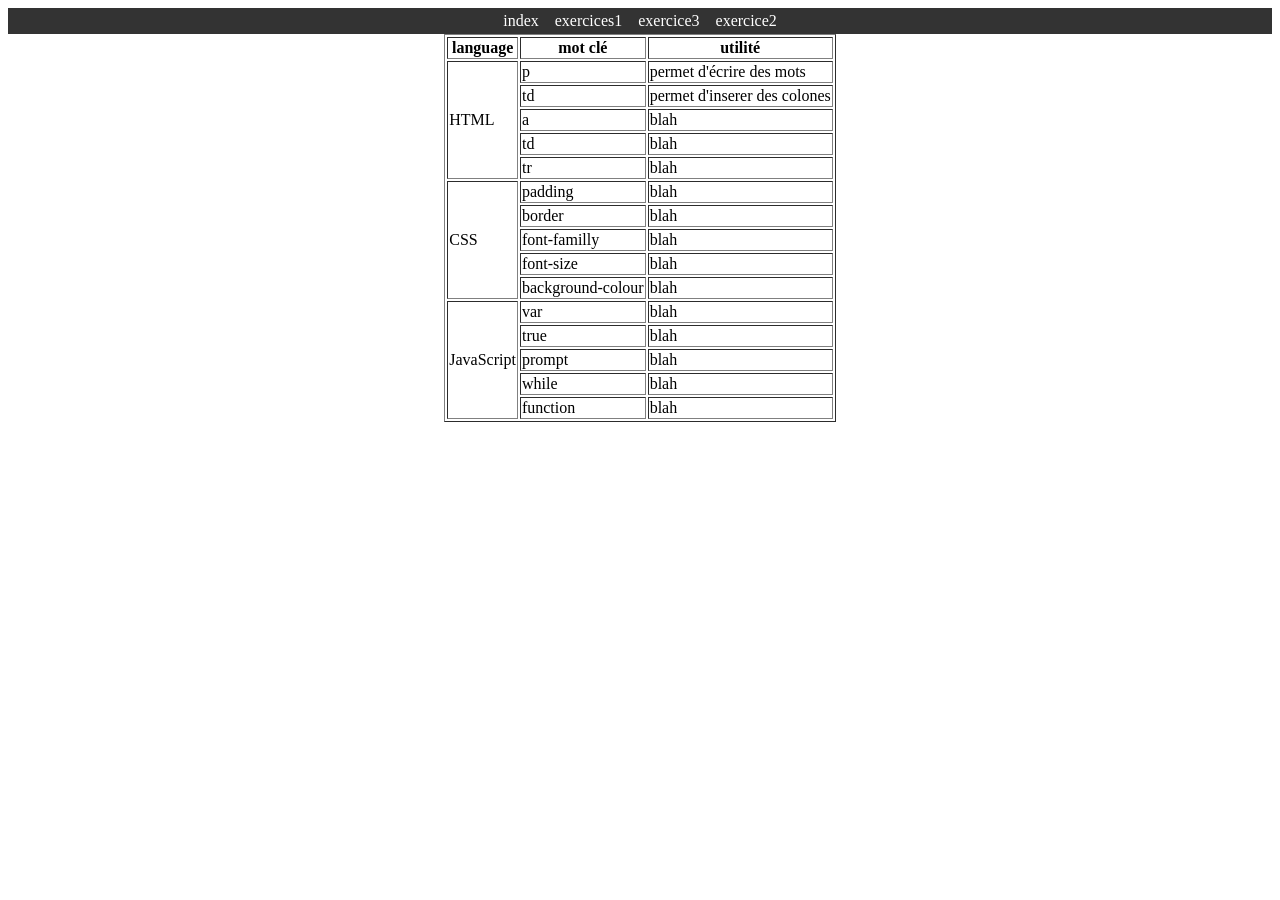
<file: exercice4.html>
<!DOCTYPE html>
<html>
<center>
  <head>
  <link rel="stylesheet" href="css/style2.css">
  </head>
  <body>
  <ul>
	  <li><a href="index.html">index</a> 
	<li><a href="exercices1.html">exercices1</a>
		<li><a href="exercice3.html">exercice3</a>
		<li><a href="exercices2.html">exercice2</a>
	</ul>
	
	</body>
	
    <table border="1">
	
      <thead>
	  
        <tr>
		
          <th rowspan="2">language</th>
		  
          <th rowspan="3">mot clé</th>
		  
          <th rowspan="4">utilité</th>
		  
         
          </tr>
          
      </thead>
	  
      <tbody>
	  
        <tr>
		
          <td rowspan="5">HTML </td>
		  
          <td>p</td>
		  
          <td>permet d'écrire des mots</td>
		  
          </tr>
          
          <tr>
            <td>td</td>
			
            <td>permet d'inserer des colones</td>
			
          </tr>
          
          <tr>
		  
            <td>a</td>
			
            <td>blah</td>
			
          </tr>
          
          <tr>
		  
            <td>td</td>
			
            <td>blah</td>
			
          </tr>
          
          <tr>
		  
            <td>tr</td>
			
            <td>blah</td>
			
          </tr>
          
          <tr>
		  
            <td rowspan="5">CSS</td>
			
            <td>padding</td>
			
            <td>blah</td>
			
          </tr>
          
          <tr>
		  
            <td>border</td>
			
            <td>blah</td>
			
          </tr>
          
          <tr>
		  
            <td>font-familly</td>
			
            <td>blah</td>
			
          </tr>
          
          <tr>
		  
            <td>font-size</td>
			
            <td>blah</td>
			
          </tr>
          
          <tr>
		  
            <td>background-colour</td>
			
            <td>blah</td>
			
          </tr>
          
          <tr>
		  
            <td rowspan="5">JavaScript</td>
			
            <td>var</td>
			
            <td>blah</td>
			
          </tr>
          
          <tr>
		  
            <td>true</td>
			
            <td>blah</td>
			
          </tr>
          
          <tr>
		  
            <td>prompt</td>
			
            <td>blah</td>
			
          </tr>
          
          <tr>
		  
            <td>while</td>
			
            <td>blah</td>
			
          </tr>
          
          <tr>
		  
            <td>function</td>
			
            <td>blah</td>
			
          </tr>
		  
      </tbody>
	  
  </body>
  </center>
</html>
</file>
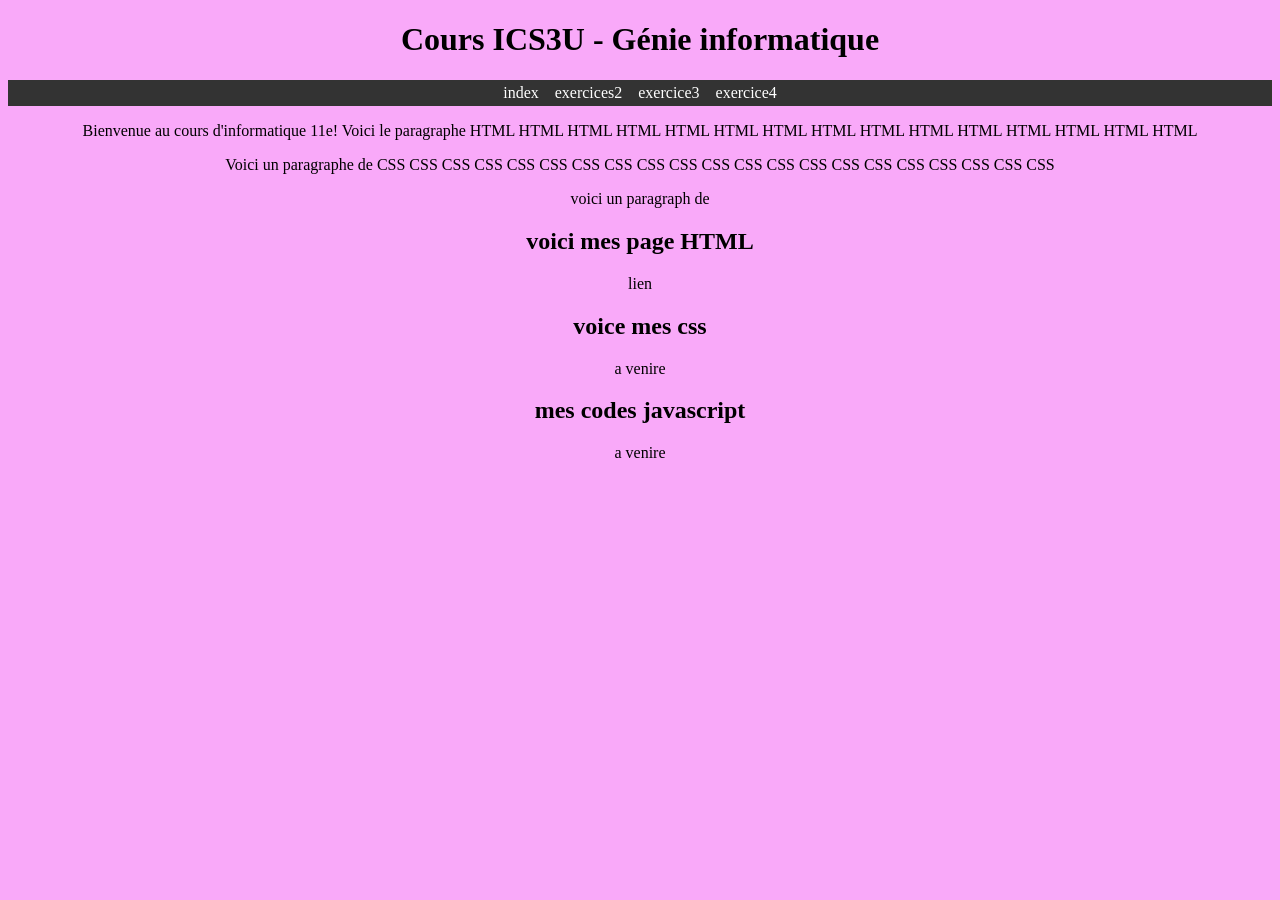
<file: exercices1.html>
<!-- Exemple d'une page HTML de base -->

<!DOCTYPE html>

<html>

	<head>
		<meta charset="UTF-8">
		<title>Exemple HTML</title>
		<link rel="stylesheet" href="css/style2.css">
	</head>
	<center>
	<h1>Cours ICS3U - Génie informatique</h1>
	
	<body style="background-color: #F9A9F9;">
	<ul>
	  <li><a href="index.html">index</a> 
	<li><a href="exercices2.html">exercices2</a>
		<li><a href="exercice3.html">exercice3</a>
		<li><a href="exercice4.html">exercice4</a>
	</ul>
		
		<p>Bienvenue au cours d'informatique 11e! Voici le paragraphe HTML HTML HTML HTML HTML HTML HTML HTML HTML HTML HTML HTML HTML HTML HTML</p>
		<p>Voici un paragraphe de CSS CSS CSS CSS CSS CSS CSS CSS CSS CSS CSS CSS CSS CSS CSS CSS CSS CSS CSS CSS CSS</p>
		<p>voici un paragraph de </p>
		<h2>voici mes page HTML</h2>
		<p>lien</p>
		<h2>voice mes css</h2>
		<p>a venire</p>
		<h2>mes codes javascript</h2>
		<p>a venire</p>
	</body>
	</center>
</html>
</file>
<file: css/style2.css>
ul {
  list-style-type: none;
  margin: 0;
  padding: 0;
  overflow: hidden;
  background-color: #333333;
}

ul li {
  float: center;
}

ul li a {
  display: block;
  color: white;
  text-align:center;
  padding: 4px 8px;
  text-decoration: none;
}

ul li a:hover {
  background-color: #123456;
}

ul {
  list-style-type: none;
  margin: 0;
  padding: 0;
  background-color: #333333;
  display: flex;
  justify-content: center;
}
</file>
